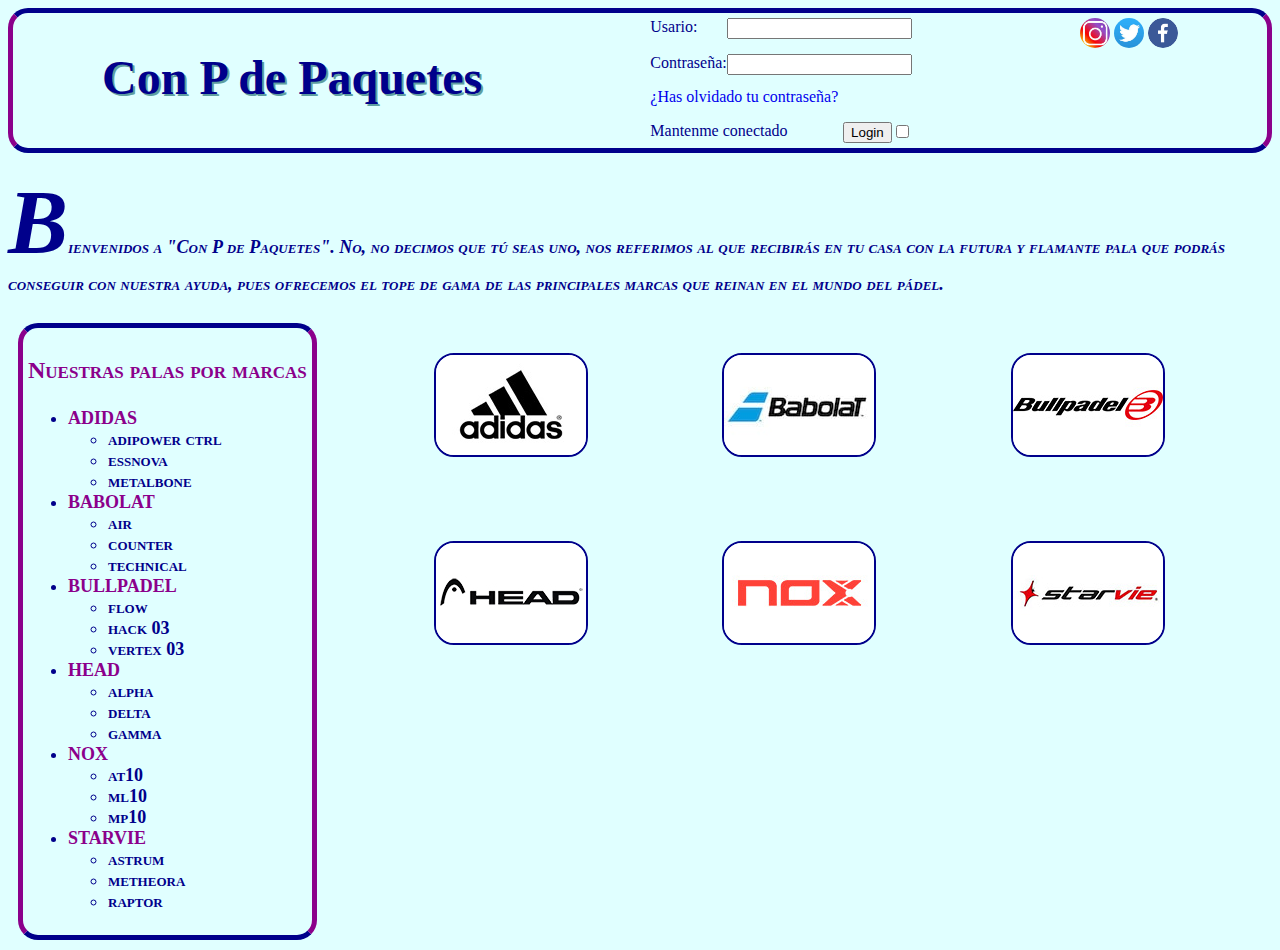
<file: index.html>
<!DOCTYPE html PUBLIC "-//W3C//DTD XHTML 1.0 Strict//EN" "http://www.w3.org/TR/xhtml1/DTD/xhtml1-strict.dtd">
<html xmlns="http://www.w3.org/1999/xhtml">

<head>
  <meta http-equiv="content-type" content="text/html; charset=UTF-8" />
  <title>Con P de Paquetes</title>
  <link href="index.css" rel="stylesheet" type="text/css" title="Color" />
</head>

<body>
  <div class="cabecera">
    <h1>Con P de Paquetes</h1>
    <div class="registro">
      <form> <!--Formulario para inicuar sesión-->
        <label for="name">Usario:</label>
        <input type="name">
        <br /><br />
        <label for="username">Contraseña:</label>
        <input type="password">
        <p><a href="#">¿Has olvidado tu contraseña?</a>

        <div id="login">
          <input type="checkbox"><label class="check" for="checkbox">Mantenme conectado</label>
          <input type="submit" value="Login">
        </div>
      </form>
    </div>
    <div class="redes">
      <a title="instagram" href="#"><img src="imagenes/instagram.jpeg" alt="instagram" /></a>
      <a title="twitter" href="#"><img src="imagenes/twitter.jpeg" alt="twitter" /></a>
      <a title="facebook" href="#"><img src="imagenes/facebook.png" alt="facebook" /></a>
    </div>
  </div>

  <div class="bienvenida">
    <p>Bienvenidos a "Con P de Paquetes". No, no decimos que tú seas uno, nos referimos al que recibirás en tu casa
      con la futura y flamante pala que podrás conseguir con nuestra ayuda, pues ofrecemos el tope de gama de las
      principales marcas que reinan en el mundo del pádel.</p>
  </div>

  <div class="contenido">
    <div class="menu">
      <p>Nuestras palas por marcas</p>
      <ul>
        <li><a href="adidas_palas.html">ADIDAS</a>
          <ul>
            <li>adipower ctrl</li>
            <li>essnova</li>
            <li>metalbone</li>
          </ul>
        </li>
        <li><a href="babolat_palas.html">BABOLAT</a>
          <ul>
            <li>air</li>
            <li>counter</li>
            <li>technical</li>
          </ul>
        </li>
        <li><a href="bullpadel_palas.html">BULLPADEL</a>
          <ul>
            <li>flow</li>
            <li>hack 03</li>
            <li>vertex 03</li>
          </ul>
        </li>
        <li><a href="head_palas.html">HEAD</a>
          <ul>
            <li>alpha</li>
            <li>delta</li>
            <li>gamma</li>
          </ul>
        </li>
        <li><a href="nox_palas.html">NOX</a>
          <ul>
            <li>at10</li>
            <li>ml10</li>
            <li>mp10</li>
          </ul>
        </li>
        <li><a href="starvie_palas.html">STARVIE</a>
          <ul>
            <li>astrum</li>
            <li>metheora</li>
            <li>raptor</li>
          </ul>
        </li>
      </ul>
    </div>

    <div class="bloque1">
      <div class="marca">
        <a title="adidas_palas" href="adidas_palas.html"><img src="imagenes/adidas.jpg" alt="adidas_palas" /></a>
      </div>

      <div class="marca">
        <a title="babolat_palas" href="babolat_palas.html"><img src="imagenes/babolat.jpg" alt="babolat" /></a>
      </div>

      <div class="marca">
        <a title="bullpadel_palas" href="bullpadel_palas.html"><img src="imagenes/bullpadel.jpg" alt="bullpadel" /></a>
      </div>
    </div>

    <div class="bloque2">
      <div class="marca">
        <a title="head_palas" href="head_palas.html"><img src="imagenes/head.jpg" alt="head" /></a>
      </div>

      <div class="marca">
        <a title="nox_palas" href="nox_palas.html"><img src="imagenes/nox.jpg" alt="nox" /></a>
      </div>

      <div class="marca">
        <a title="starvie_palas" href="starvie_palas.html"><img src="imagenes/starvie.jpg" alt="starvie" /></a>
      </div>
    </div>
  </div>
</body>
</file>
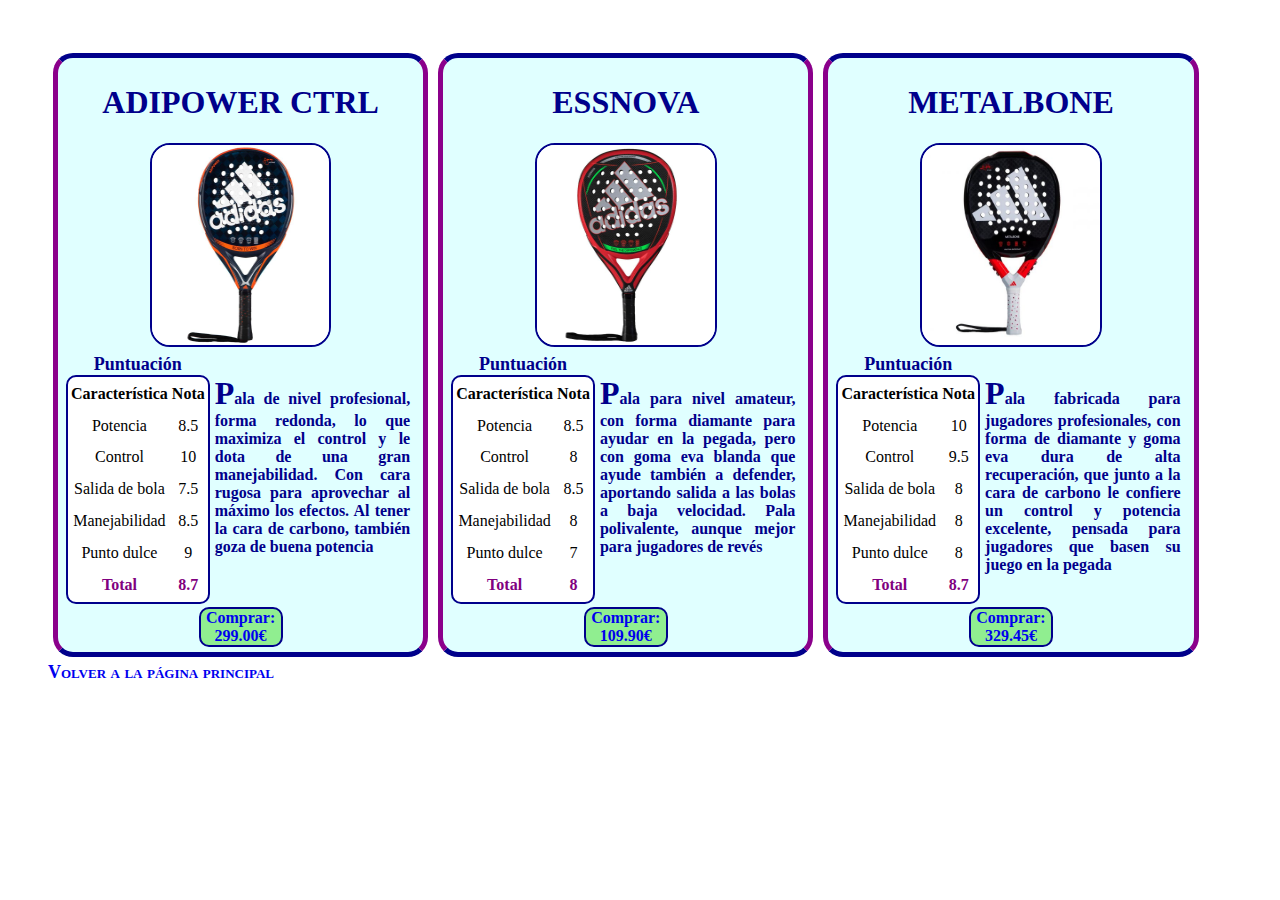
<file: adidas_palas.html>
<!DOCTYPE html PUBLIC "-//W3C//DTD XHTML 1.0 Strict//EN" "http://www.w3.org/TR/xhtml1/DTD/xhtml1-strict.dtd">
<html xmlns="http://www.w3.org/1999/xhtml">
  <head>
    <meta http-equiv="content-type" content="text/html; charset=UTF-8" />
    <title>Palas Adidas</title>
    <link
      href="palas.css"
      rel="stylesheet"
      type="text/css"
      title="Color"
    />
  </head>

  <body>
    <div class="palas">
      <div class="producto">
        <h1 class="nombres">ADIPOWER CTRL</h1>
        <img src="imagenes/adidas_adipower.jpg" name="adipower"/>
        <div class="contenido">
          <table name="adipower">
            <caption>Puntuación</caption>
              <tr>  
                <th>Característica</th>
                <th>Nota</th>
              </tr>

              <tr>
                <td>Potencia</td>
                <td>8.5</td>
              </tr>
            
              <tr>
                <td>Control</td>
                <td>10</td>
              </tr>

              <tr>
                <td>Salida de bola</td>
                <td>7.5</td>
              </tr>

              <tr>
                <td>Manejabilidad</td>
                <td>8.5</td>
              </tr>

              <tr>
                <td>Punto dulce</td>
                <td>9</td>
              </tr>

              <tr>
                <td class="total">Total</td>
                <td class="total">8.7</td>
              </tr>
          </table>
          <div class="descripcion">
            <p>Pala de nivel profesional, forma redonda, lo que maximiza el control y le dota de una gran manejabilidad. Con cara rugosa para aprovechar al máximo los efectos. Al tener la cara de carbono, también goza de buena potencia</p>
          </div>
        </div>
        <div class="precio">
          <a href="#"><span> Comprar: 299.00€</span></a>
        </div>
      </div>

      <div class="producto">
        <h1 class="nombres">ESSNOVA</h1>
        <img src="imagenes/adidas_essnova.jpg" name="essnova"/>
        <div class="contenido">
          <table name="essnova">
            <caption>Puntuación</caption>
              <tr>  
                <th>Característica</th>
                <th>Nota</th>
              </tr>

              <tr>
                <td>Potencia</td>
                <td>8.5</td>
              </tr>
            
              <tr>
                <td>Control</td>
                <td>8</td>
              </tr>

              <tr>
                <td>Salida de bola</td>
                <td>8.5</td>
              </tr>

              <tr>
                <td>Manejabilidad</td>
                <td>8</td>
              </tr>

              <tr>
                <td>Punto dulce</td>
                <td>7</td>
              </tr>

              <tr>
                <td class="total">Total</td>
                <td class="total">8</td>
              </tr>
          </table>
          <div class="descripcion">
            <p>Pala para nivel amateur, con forma diamante para ayudar en la pegada, pero con goma eva blanda que ayude también a defender, aportando salida a las bolas a baja velocidad. Pala polivalente, aunque mejor para jugadores de revés</p>
          </div>
        </div>
        <div class="precio">
          <a href="#"><span>Comprar: 109.90€</span></a>
        </div>
      </div>  

      <div class="producto">
        <h1 class="nombres">METALBONE</h1>
        <img src="imagenes/adidas_metalbone.jpg" name="metalbone"/>
        <div class="contenido">
          <table name="metalbone">
            <caption>Puntuación</caption>
              <tr>  
                <th>Característica</th>
                <th>Nota</th>
              </tr>

              <tr>
                <td>Potencia</td>
                <td>10</td>
              </tr>
            
              <tr>
                <td>Control</td>
                <td>9.5</td>
              </tr>

              <tr>
                <td>Salida de bola</td>
                <td>8</td>
              </tr>

              <tr>
                <td>Manejabilidad</td>
                <td>8</td>
              </tr>

              <tr>
                <td>Punto dulce</td>
                <td>8</td>
              </tr>

              <tr>
                <td class="total">Total</td>
                <td class="total">8.7</td>
              </tr>
          </table>
          <div class="descripcion">
            <p>Pala fabricada para jugadores profesionales, con forma de diamante y goma eva dura de alta recuperación, que junto a la cara de carbono le confiere un control y potencia excelente, pensada para jugadores que basen su juego en la pegada</p>
          </div>
        </div>
        <div class="precio">
          <a href="#"><span>Comprar: 329.45€</span></a>
        </div>
      </div>
      <div class="volver">
        <a href="index.html">Volver a la página principal</a>
      </div>
    </div>  
  </body>
</file>
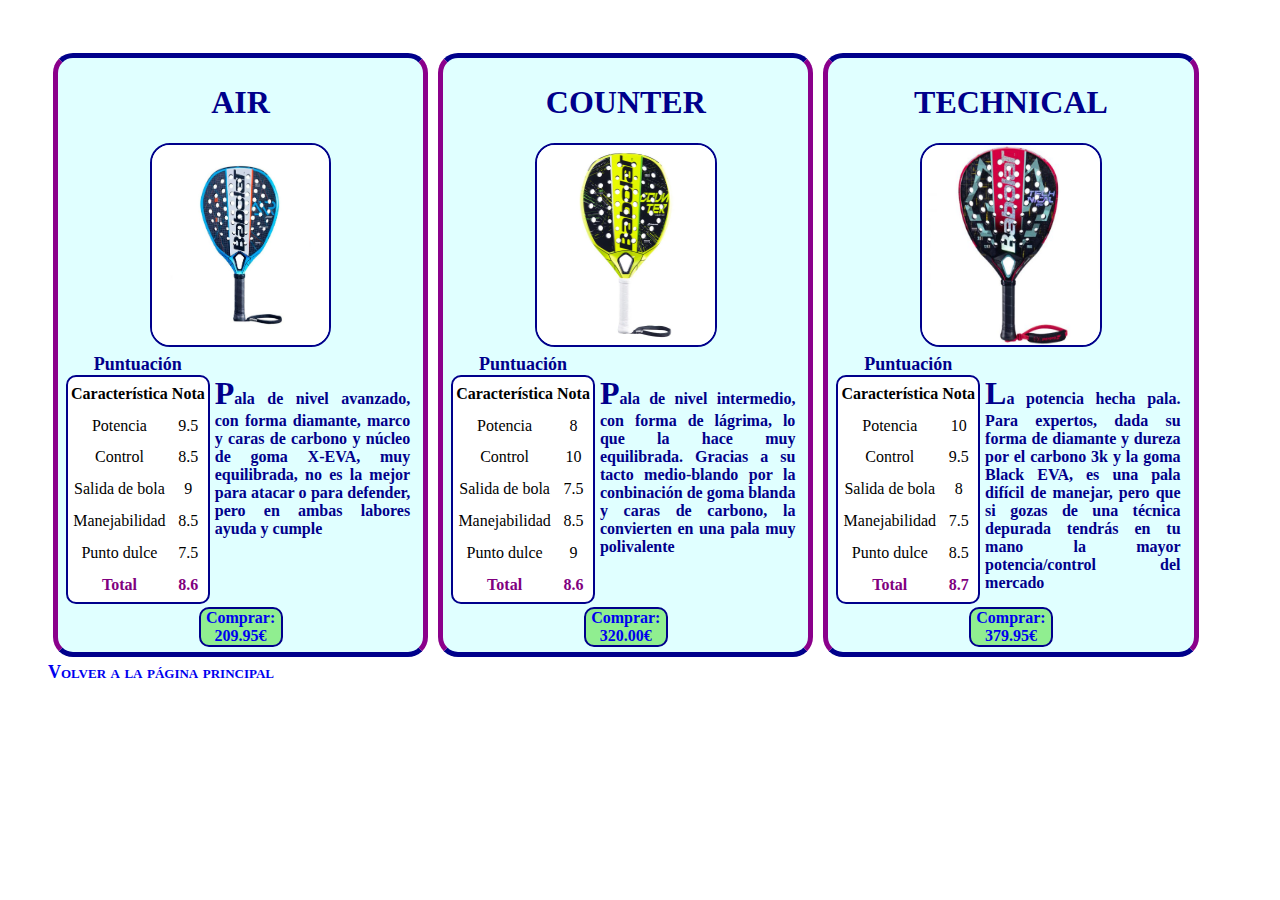
<file: babolat_palas.html>
<!DOCTYPE html PUBLIC "-//W3C//DTD XHTML 1.0 Strict//EN" "http://www.w3.org/TR/xhtml1/DTD/xhtml1-strict.dtd">
<html xmlns="http://www.w3.org/1999/xhtml">
  <head>
    <meta http-equiv="content-type" content="text/html; charset=UTF-8" />
    <title>Palas Babolat</title>
    <link
      href="palas.css"
      rel="stylesheet"
      type="text/css"
      title="Color"
    />
  </head>

  <body>
    <div class="palas">
      <div class="producto">
        <h1 class="nombres">AIR</h1>
        <img src="imagenes/babolat_air.jpg" name="air"/>
        <div class="contenido">
          <table name="air">
            <caption>Puntuación</caption>
              <tr>  
                <th>Característica</th>
                <th>Nota</th>
              </tr>

              <tr>
                <td>Potencia</td>
                <td>9.5</td>
              </tr>
            
              <tr>
                <td>Control</td>
                <td>8.5</td>
              </tr>

              <tr>
                <td>Salida de bola</td>
                <td>9</td>
              </tr>

              <tr>
                <td>Manejabilidad</td>
                <td>8.5</td>
              </tr>

              <tr>
                <td>Punto dulce</td>
                <td>7.5</td>
              </tr>

              <tr>
                <td class="total">Total</td>
                <td class="total">8.6</td>
              </tr>
          </table>
          <div class="descripcion">
            <p>Pala de nivel avanzado, con forma diamante, marco y caras de carbono y núcleo de goma X-EVA, muy equilibrada, no es la mejor para atacar o para defender, pero en ambas labores ayuda y cumple</p>
          </div>
        </div>
        <div class="precio">
          <a href="#"><span>Comprar: 209.95€</span></a>
        </div>
      </div>

      <div class="producto">
        <h1 class="nombres">COUNTER</h1>
        <img src="imagenes/babolat_counter_vertuo.jpg" name="counter"/>
        <div class="contenido">
          <table name="counter">
            <caption>Puntuación</caption>
              <tr>  
                <th>Característica</th>
                <th>Nota</th>
              </tr>

              <tr>
                <td>Potencia</td>
                <td>8</td>
              </tr>
            
              <tr>
                <td>Control</td>
                <td>10</td>
              </tr>

              <tr>
                <td>Salida de bola</td>
                <td>7.5</td>
              </tr>

              <tr>
                <td>Manejabilidad</td>
                <td>8.5</td>
              </tr>

              <tr>
                <td>Punto dulce</td>
                <td>9</td>
              </tr>

              <tr>
                <td class="total">Total</td>
                <td class="total">8.6</td>
              </tr>
          </table>
          <div class="descripcion">
            <p>Pala de nivel intermedio, con forma de lágrima, lo que la hace muy equilibrada. Gracias a su tacto medio-blando por la conbinación de goma blanda y caras de carbono, la convierten en una pala muy polivalente</p>
          </div>
        </div>
        <div class="precio">
          <a href="#"><span>Comprar: 320.00€</span></a>
        </div>
      </div>

      <div class="producto">
        <h1 class="nombres">TECHNICAL</h1>
        <img src="imagenes/babolat_technical_viper.jpg" name="technical"/>
        <div class="contenido">
          <table name="technical">
            <caption>Puntuación</caption>
              <tr>  
                <th>Característica</th>
                <th>Nota</th>
              </tr>

              <tr>
                <td>Potencia</td>
                <td>10</td>
              </tr>
            
              <tr>
                <td>Control</td>
                <td>9.5</td>
              </tr>

              <tr>
                <td>Salida de bola</td>
                <td>8</td>
              </tr>

              <tr>
                <td>Manejabilidad</td>
                <td>7.5</td>
              </tr>

              <tr>
                <td>Punto dulce</td>
                <td>8.5</td>
              </tr>

              <tr>
                <td class="total">Total</td>
                <td class="total">8.7</td>
              </tr>
          </table>
          <div class="descripcion">
            <p>La potencia hecha pala. Para expertos, dada su forma de diamante y dureza por el carbono 3k y la goma Black EVA, es una pala difícil de manejar, pero que si gozas de una técnica depurada tendrás en tu mano la mayor potencia/control del mercado</p>
          </div>
        </div>
        <div class="precio">
          <a href="#"><span>Comprar: 379.95€</span></a>
        </div>
      </div>
      <div class="volver">
        <a href="index.html">Volver a la página principal</a>
      </div>
    </div>
  </body>
</file>
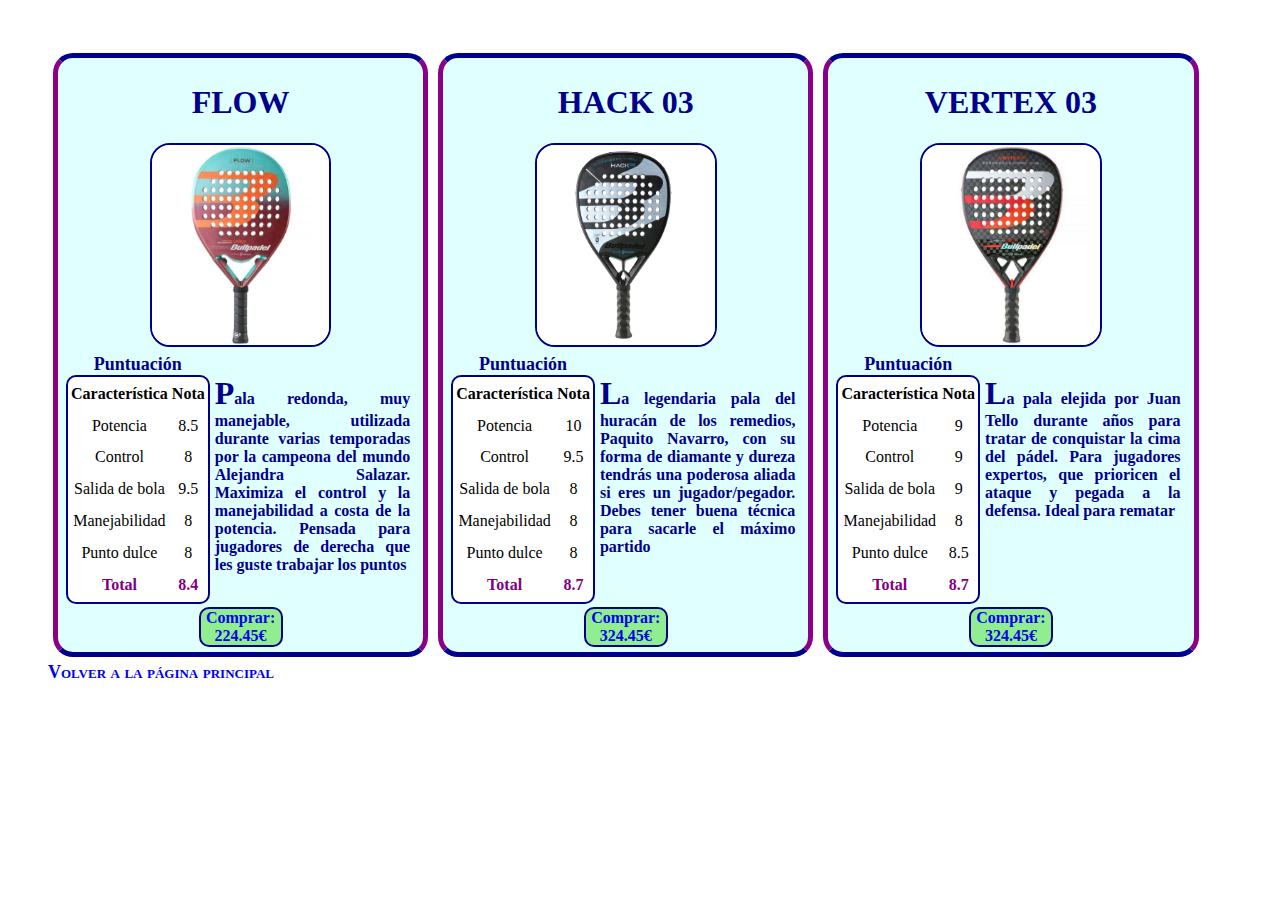
<file: bullpadel_palas.html>
<!DOCTYPE html PUBLIC "-//W3C//DTD XHTML 1.0 Strict//EN" "http://www.w3.org/TR/xhtml1/DTD/xhtml1-strict.dtd">
<html xmlns="http://www.w3.org/1999/xhtml">
  <head>
    <meta http-equiv="content-type" content="text/html; charset=UTF-8" />
    <title>Palas Bullpadel</title>
    <link
      href="palas.css"
      rel="stylesheet"
      type="text/css"
      title="Color"
    />
  </head>

  <body>
    <div class="palas">
      <div class="producto">
        <h1 class="nombres">FLOW</h1>
        <img src="imagenes/bullpadel_flow.jpg" name="flow"/>
        <div class="contenido">
          <table name="flow">
            <caption>Puntuación</caption>
              <tr>  
                <th>Característica</th>
                <th>Nota</th>
              </tr>

              <tr>
                <td>Potencia</td>
                <td>8.5</td>
              </tr>
            
              <tr>
                <td>Control</td>
                <td>8</td>
              </tr>

              <tr>
                <td>Salida de bola</td>
                <td>9.5</td>
              </tr>

              <tr>
                <td>Manejabilidad</td>
                <td>8</td>
              </tr>

              <tr>
                <td>Punto dulce</td>
                <td>8</td>
              </tr>

              <tr>
                <td class="total">Total</td>
                <td class="total">8.4</td>
              </tr>
          </table>
          <div class="descripcion">
            <p>Pala redonda, muy manejable, utilizada durante varias temporadas por la campeona del mundo Alejandra Salazar. Maximiza el control y la manejabilidad a costa de la potencia. Pensada para jugadores de derecha que les guste trabajar los puntos</p>
          </div>
        </div>
        <div class="precio">
          <a href="#"><span>Comprar: 224.45€</span></a>
        </div>
      </div>

      <div class="producto">
        <h1 class="nombres">HACK 03</h1>
        <img src="imagenes/bullpadel_hack03.jpg" name="hack03"/>
        <div class="contenido">
          <table name="hack03">
            <caption>Puntuación</caption>
              <tr>  
                <th>Característica</th>
                <th>Nota</th>
              </tr>

              <tr>
                <td>Potencia</td>
                <td>10</td>
              </tr>
            
              <tr>
                <td>Control</td>
                <td>9.5</td>
              </tr>

              <tr>
                <td>Salida de bola</td>
                <td>8</td>
              </tr>

              <tr>
                <td>Manejabilidad</td>
                <td>8</td>
              </tr>

              <tr>
                <td>Punto dulce</td>
                <td>8</td>
              </tr>

              <tr>
                <td class="total">Total</td>
                <td class="total">8.7</td>
              </tr>
          </table>
          <div class="descripcion">
            <p>La legendaria pala del huracán de los remedios, Paquito Navarro, con su forma de diamante y dureza tendrás una poderosa aliada si eres un jugador/pegador. Debes tener buena técnica para sacarle el máximo partido</p>
          </div>
        </div>
        <div class="precio">
          <a href="#"><span>Comprar: 324.45€</span></a>
        </div>
      </div>

      <div class="producto">
        <h1 class="nombres">VERTEX 03</h1>
        <img src="imagenes/bullpadel_vertex03.jpg" name="vertex03"/>
        <div class="contenido">
          <table name="vertex03">
            <caption>Puntuación</caption>
              <tr>  
                <th>Característica</th>
                <th>Nota</th>
              </tr>

              <tr>
                <td>Potencia</td>
                <td>9</td>
              </tr>
            
              <tr>
                <td>Control</td>
                <td>9</td>
              </tr>

              <tr>
                <td>Salida de bola</td>
                <td>9</td>
              </tr>

              <tr>
                <td>Manejabilidad</td>
                <td>8</td>
              </tr>

              <tr>
                <td>Punto dulce</td>
                <td>8.5</td>
              </tr>

              <tr>
                <td class="total">Total</td>
                <td class="total">8.7</td>
              </tr>
          </table>
          <div class="descripcion">
            <p>La pala elejida por Juan Tello durante años para tratar de conquistar la cima del pádel. Para jugadores expertos, que prioricen el ataque y pegada a la defensa. Ideal para rematar</p>
          </div>
        </div>
        <div class="precio">
          <a href="#"><span>Comprar: 324.45€</span></a>
        </div>
      </div>
      <div class="volver">
        <a href="index.html">Volver a la página principal</a>
      </div>
    </div>  
  </body>
</file>
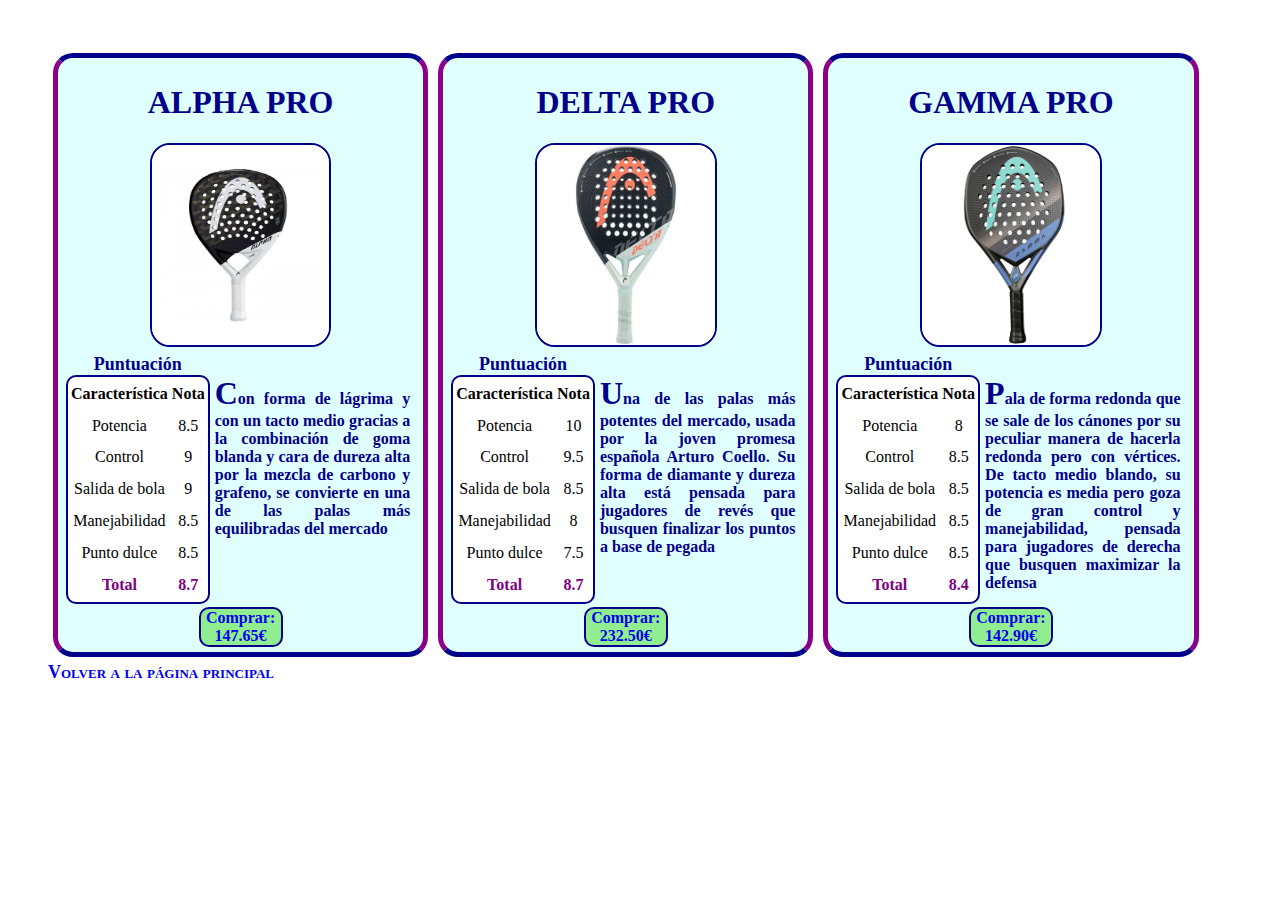
<file: head_palas.html>
<!DOCTYPE html PUBLIC "-//W3C//DTD XHTML 1.0 Strict//EN" "http://www.w3.org/TR/xhtml1/DTD/xhtml1-strict.dtd">
<html xmlns="http://www.w3.org/1999/xhtml">
  <head>
    <meta http-equiv="content-type" content="text/html; charset=UTF-8" />
    <title>Palas Head</title>
    <link
      href="palas.css"
      rel="stylesheet"
      type="text/css"
      title="Color"
    />
  </head>

  <body>
    <div class="palas">
      <div class="producto">
        <h1 class="nombres">ALPHA PRO</h1>
        <img src="imagenes/head_alpha.jpg" name="alpha"/>
        <div class="contenido">
          <table name="alpha">
            <caption>Puntuación</caption>
              <tr>  
                <th>Característica</th>
                <th>Nota</th>
              </tr>

              <tr>
                <td>Potencia</td>
                <td>8.5</td>
              </tr>
            
              <tr>
                <td>Control</td>
                <td>9</td>
              </tr>

              <tr>
                <td>Salida de bola</td>
                <td>9</td>
              </tr>

              <tr>
                <td>Manejabilidad</td>
                <td>8.5</td>
              </tr>

              <tr>
                <td>Punto dulce</td>
                <td>8.5</td>
              </tr>

              <tr>
                <td class="total">Total</td>
                <td class="total">8.7</td>
              </tr>
          </table>
          <div class="descripcion">
            <p>Con forma de lágrima y con un tacto medio gracias a la combinación de goma blanda y cara de dureza alta por la mezcla de carbono y grafeno, se convierte en una de las palas más equilibradas del mercado</p>
          </div>
        </div>
        <div class="precio">
          <a href="#"><span>Comprar: 147.65€</span></a>
        </div>
      </div>

      <div class="producto">
        <h1 class="nombres">DELTA PRO</h1>
        <img src="imagenes/head_delta.jpg" name="delta"/>
        <div class="contenido">
          <table name="delta">
            <caption>Puntuación</caption>
              <tr>  
                <th>Característica</th>
                <th>Nota</th>
              </tr>

              <tr>
                <td>Potencia</td>
                <td>10</td>
              </tr>
            
              <tr>
                <td>Control</td>
                <td>9.5</td>
              </tr>

              <tr>
                <td>Salida de bola</td>
                <td>8.5</td>
              </tr>

              <tr>
                <td>Manejabilidad</td>
                <td>8</td>
              </tr>

              <tr>
                <td>Punto dulce</td>
                <td>7.5</td>
              </tr>

              <tr>
                <td class="total">Total</td>
                <td class="total">8.7</td>
              </tr>
          </table>
          <div class="descripcion">
            <p>Una de las palas más potentes del mercado, usada por la joven promesa española Arturo Coello. Su forma de diamante y dureza alta está pensada para jugadores de revés que busquen finalizar los puntos a base de pegada</p>
          </div>
        </div>
        <div class="precio">
          <a href="#"><span>Comprar: 232.50€</span></a>
        </div>
      </div>

      <div class="producto">
        <h1 class="nombres">GAMMA PRO</h1>
        <img src="imagenes/head_gamma.jpg" name="gamma"/>
        <div class="contenido">
          <table name="gamma">
            <caption>Puntuación</caption>
              <tr>  
                <th>Característica</th>
                <th>Nota</th>
              </tr>

              <tr>
                <td>Potencia</td>
                <td>8</td>
              </tr>
            
              <tr>
                <td>Control</td>
                <td>8.5</td>
              </tr>

              <tr>
                <td>Salida de bola</td>
                <td>8.5</td>
              </tr>

              <tr>
                <td>Manejabilidad</td>
                <td>8.5</td>
              </tr>

              <tr>
                <td>Punto dulce</td>
                <td>8.5</td>
              </tr>

              <tr>
                <td class="total">Total</td>
                <td class="total">8.4</td>
              </tr>
          </table>
          <div class="descripcion">
            <p>Pala de forma redonda que se sale de los cánones por su peculiar manera de hacerla redonda pero con vértices. De tacto medio blando, su potencia es media pero goza de gran control y manejabilidad, pensada para jugadores de derecha que busquen maximizar la defensa</p>
          </div>
        </div>
        <div class="precio">
          <a href="#"><span>Comprar: 142.90€</span></a>
        </div>
      </div>
      <div class="volver">
        <a href="index.html">Volver a la página principal</a>
      </div>
    </div>  
  </body>
</file>
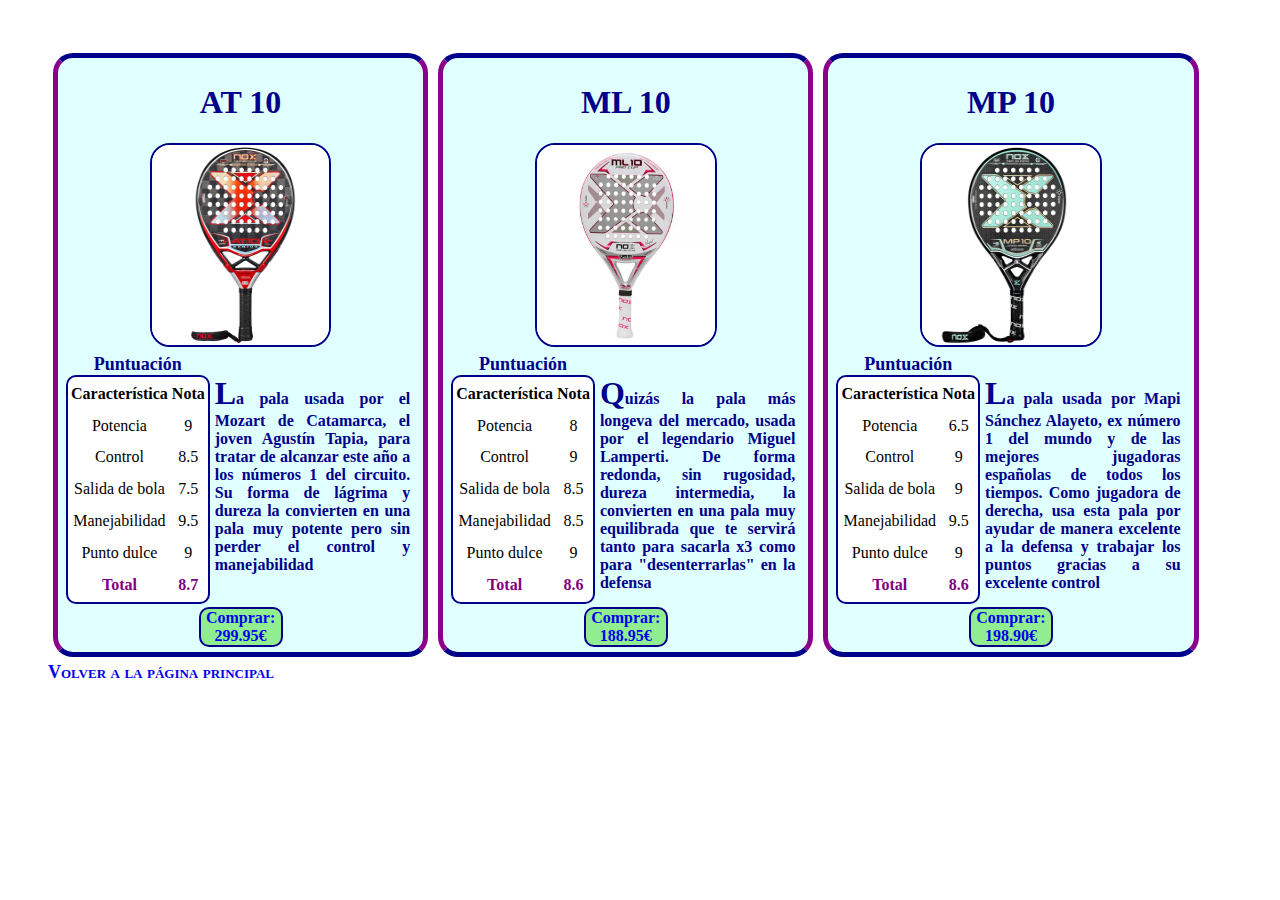
<file: nox_palas.html>
<!DOCTYPE html PUBLIC "-//W3C//DTD XHTML 1.0 Strict//EN" "http://www.w3.org/TR/xhtml1/DTD/xhtml1-strict.dtd">
<html xmlns="http://www.w3.org/1999/xhtml">
  <head>
    <meta http-equiv="content-type" content="text/html; charset=UTF-8" />
    <title>Palas Nox</title>
    <link
      href="palas.css"
      rel="stylesheet"
      type="text/css"
      title="Color"
    />
  </head>

  <body>
    <div class="palas">
      <div class="producto">
        <h1 class="nombres">AT 10</h1>
        <img src="imagenes/nox_at10.jpg" name="at10"/>
        <div class="contenido">
          <table name="at10">
            <caption>Puntuación</caption>
              <tr>  
                <th>Característica</th>
                <th>Nota</th>
              </tr>

              <tr>
                <td>Potencia</td>
                <td>9</td>
              </tr>
            
              <tr>
                <td>Control</td>
                <td>8.5</td>
              </tr>

              <tr>
                <td>Salida de bola</td>
                <td>7.5</td>
              </tr>

              <tr>
                <td>Manejabilidad</td>
                <td>9.5</td>
              </tr>

              <tr>
                <td>Punto dulce</td>
                <td>9</td>
              </tr>

              <tr>
                <td class="total">Total</td>
                <td class="total">8.7</td>
              </tr>
          </table>
          <div class="descripcion">
            <p>La pala usada por el Mozart de Catamarca, el joven Agustín Tapia, para tratar de alcanzar este año a los números 1 del circuito. Su forma de lágrima y dureza la convierten en una pala muy potente pero sin perder el control y manejabilidad</p>
          </div>
        </div>
        <div class="precio">
          <a href="#"><span>Comprar: 299.95€</span></a>
        </div>
      </div>

      <div class="producto">
        <h1 class="nombres">ML 10</h1>
        <img src="imagenes/nox_ml10.jpg" name="ml10"/>
        <div class="contenido">
          <table name="ml10">
            <caption>Puntuación</caption>
              <tr>  
                <th>Característica</th>
                <th>Nota</th>
              </tr>

              <tr>
                <td>Potencia</td>
                <td>8</td>
              </tr>
            
              <tr>
                <td>Control</td>
                <td>9</td>
              </tr>

              <tr>
                <td>Salida de bola</td>
                <td>8.5</td>
              </tr>

              <tr>
                <td>Manejabilidad</td>
                <td>8.5</td>
              </tr>

              <tr>
                <td>Punto dulce</td>
                <td>9</td>
              </tr>

              <tr>
                <td class="total">Total</td>
                <td class="total">8.6</td>
              </tr>
          </table>
          <div class="descripcion">
            <p>Quizás la pala más longeva del mercado, usada por el legendario Miguel Lamperti. De forma redonda, sin rugosidad, dureza intermedia, la convierten en una pala muy equilibrada que te servirá tanto para sacarla x3 como para "desenterrarlas" en la defensa</p>
          </div>
        </div>
        <div class="precio">
          <a href="#"><span>Comprar: 188.95€</span></a>
        </div>
      </div>

      <div class="producto">
        <h1 class="nombres">MP 10</h1>
        <img src="imagenes/nox_mp10.jpg" name="mp10"/>
        <div class="contenido">
          <table name="mp10">
            <caption>Puntuación</caption>
              <tr>  
                <th>Característica</th>
                <th>Nota</th>
              </tr>

              <tr>
                <td>Potencia</td>
                <td>6.5</td>
              </tr>
            
              <tr>
                <td>Control</td>
                <td>9</td>
              </tr>

              <tr>
                <td>Salida de bola</td>
                <td>9</td>
              </tr>

              <tr>
                <td>Manejabilidad</td>
                <td>9.5</td>
              </tr>

              <tr>
                <td>Punto dulce</td>
                <td>9</td>
              </tr>

              <tr>
                <td class="total">Total</td>
                <td class="total">8.6</td>
              </tr>
          </table>
          <div class="descripcion">
            <p>La pala usada por Mapi Sánchez Alayeto, ex número 1 del mundo y de las mejores jugadoras españolas de todos los tiempos. Como jugadora de derecha, usa esta pala por ayudar de manera excelente a la defensa y trabajar los puntos gracias a su excelente control</p>
          </div>
        </div>
        <div class="precio">
          <a href="#"><span>Comprar: 198.90€</span></a>
        </div>
      </div>
      <div class="volver">
        <a href="index.html">Volver a la página principal</a>
      </div>
    </div>  
  </body>
</file>
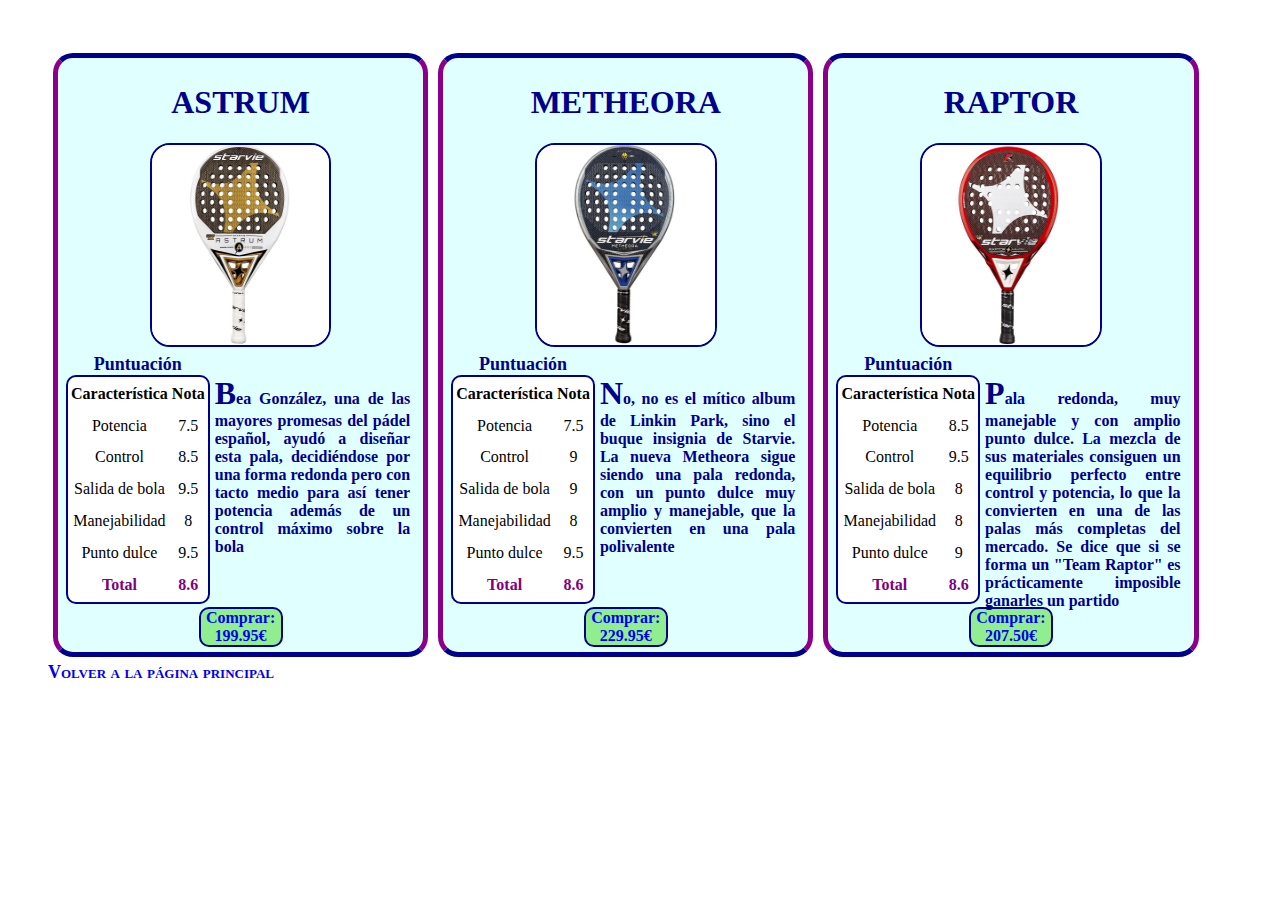
<file: starvie_palas.html>
<!DOCTYPE html PUBLIC "-//W3C//DTD XHTML 1.0 Strict//EN" "http://www.w3.org/TR/xhtml1/DTD/xhtml1-strict.dtd">
<html xmlns="http://www.w3.org/1999/xhtml">
  <head>
    <meta http-equiv="content-type" content="text/html; charset=UTF-8" />
    <title>Palas Starvie</title>
    <link
      href="palas.css"
      rel="stylesheet"
      type="text/css"
      title="Color"
    />
  </head>

  <body>
    <div class="palas">
      <div class="producto">
        <h1 class="nombres">ASTRUM</h1>
        <img src="imagenes/starvie_astrum.jpg" name="astrum"/>
        <div class="contenido">
          <table name="astrum">
            <caption>Puntuación</caption>
              <tr>  
                <th>Característica</th>
                <th>Nota</th>
              </tr>

              <tr>
                <td>Potencia</td>
                <td>7.5</td>
              </tr>
            
              <tr>
                <td>Control</td>
                <td>8.5</td>
              </tr>

              <tr>
                <td>Salida de bola</td>
                <td>9.5</td>
              </tr>

              <tr>
                <td>Manejabilidad</td>
                <td>8</td>
              </tr>

              <tr>
                <td>Punto dulce</td>
                <td>9.5</td>
              </tr>

              <tr>
                <td class="total">Total</td>
                <td class="total">8.6</td>
              </tr>
          </table>
          <div class="descripcion">
            <p>Bea González, una de las mayores promesas del pádel español, ayudó a diseñar esta pala, decidiéndose por una forma redonda pero con tacto medio para así tener potencia además de un control máximo sobre la bola</p>
          </div>
        </div>
        <div class="precio">
          <a href="#"><span>Comprar: 199.95€</span></a>
        </div>
      </div>

      <div class="producto">
        <h1 class="nombres">METHEORA</h1>
        <img src="imagenes/starvie_metheora.jpg" name="metheora"/>
        <div class="contenido">
          <table name="metheora">
            <caption>Puntuación</caption>
              <tr>  
                <th>Característica</th>
                <th>Nota</th>
              </tr>

              <tr>
                <td>Potencia</td>
                <td>7.5</td>
              </tr>
            
              <tr>
                <td>Control</td>
                <td>9</td>
              </tr>

              <tr>
                <td>Salida de bola</td>
                <td>9</td>
              </tr>

              <tr>
                <td>Manejabilidad</td>
                <td>8</td>
              </tr>

              <tr>
                <td>Punto dulce</td>
                <td>9.5</td>
              </tr>

              <tr>
                <td class="total">Total</td>
                <td class="total">8.6</td>
              </tr>
          </table>
          <div class="descripcion">
            <p>No, no es el mítico album de Linkin Park, sino el buque insignia de Starvie. La nueva Metheora sigue siendo una pala redonda, con un punto dulce muy amplio y manejable, que la convierten en una pala polivalente</p>
          </div>
        </div>
        <div class="precio">
          <a href="#"><span>Comprar: 229.95€</span></a>
        </div>
      </div>

      <div class="producto">
        <h1 class="nombres">RAPTOR</h1>
        <img src="imagenes/starvie_raptor.jpg" name="raptor"/>
        <div class="contenido">
          <table name="raptor">
            <caption>Puntuación</caption>
              <tr>  
                <th>Característica</th>
                <th>Nota</th>
              </tr>

              <tr>
                <td>Potencia</td>
                <td>8.5</td>
              </tr>
            
              <tr>
                <td>Control</td>
                <td>9.5</td>
              </tr>

              <tr>
                <td>Salida de bola</td>
                <td>8</td>
              </tr>

              <tr>
                <td>Manejabilidad</td>
                <td>8</td>
              </tr>

              <tr>
                <td>Punto dulce</td>
                <td>9</td>
              </tr>

              <tr>
                <td class="total">Total</td>
                <td class="total">8.6</td>
              </tr>
          </table>
          <div class="descripcion">
            <p>Pala redonda, muy manejable y con amplio punto dulce. La mezcla de sus materiales consiguen un equilibrio perfecto entre control y potencia, lo que la convierten en una de las palas más completas del mercado. Se dice que si se forma un "Team Raptor" es prácticamente imposible ganarles un partido</p>
          </div>
        </div>
        <div class="precio">
          <a href="#"><span>Comprar: 207.50€</span></a>
        </div>
      </div>
      <div class="volver">
        <a href="index.html">Volver a la página principal</a>
      </div>
    </div>
  </body>
</file>
<file: index.css>
body{
    background-color: lightcyan;
}

h1{
    text-align: center;
    color: darkblue;
    text-shadow: 2px 2px cadetblue;
    font-size: 300%;
}

.cabecera{
    display: flex;
    justify-content: space-around;
    color: darkblue;
    border: 5px solid;
    border-color: darkblue darkmagenta;
    background-color: lightcyan;
    border-radius: 20px;
    padding: 5px;
}

.registro input {
    float: right;
}

.redes img{
    width: 30px;
    height: 30px;
    border-radius: 20px;
}

.marca img{
    border-radius: 20px;
    border: 2px solid darkblue;
}

.bienvenida{
    font-size: large;
    font-weight: bold;
    color: darkblue;
    font-style: italic;
    font-variant: small-caps;
}

.bienvenida p::first-letter{
    font-size: 500%;
}

.menu{
    color: darkblue;
    font-variant: small-caps;
    font-size: large;
    font-weight: bold;
    border: 5px solid;
    border-color: darkblue darkmagenta;
    border-radius: 20px;
    padding: 5px;
}

.menu p{
    color: darkmagenta;
    font-size: x-large;
}

.menu a{
    color: darkmagenta
}

.contenido .menu{
    float: left;
    margin: 10px;
}

.contenido .bloque1 .bloque2{
    float: left;
    margin: 10px;
}

.bloque1{
    display: flex;                                                     /*Para que las cajas no queden en vertical*/
    padding: 40px;              
    justify-content: space-around;                                       /*Para que los elementos estén separados*/
    overflow: hidden;
}

.bloque2{
    display: flex;                      
    padding: 40px;
    justify-content: space-around;
    overflow: hidden;
}

a:link, a:visited, a:hover, a:active{                                         /*Quitar el subrayado de los enlaces*/
    text-decoration: none;
}

.marca:hover {       /*Para hacer zoom*/
    transform: scale(1.5); 
    transition: transform .5s;                                      /*Para que el zoom no sea brusco, sino gradual*/
}
</file>
<file: palas.css>
.nombres{
    color: darkblue;
    text-align: center;
}

.palas{
    padding: 40px;
}

img{
    width: 50%;
    height: 200px;
    border-radius: 20px;
    border: 2px solid darkblue;
}

.producto{
    border-radius: 20px;
    border: 5px solid;
    border-color: darkblue darkmagenta;
    width: 30%;
    background-color: lightcyan;
    float: left;
    margin: 5px;
    box-sizing: content-box 600px;
    padding: 5px;
    text-align: center;
    overflow: hidden;       /*Para que la descripción del producto no se salga en caso de minimizar la ventana*/
}

.contenido{
    float: left;
    display: flex;
    padding: 3px;
    height: 250px;
}

table{
    border: 2px solid darkblue;
    border-radius: 10px;
    background-color: white;
}

.descripcion{
    color: darkblue;
    font-weight: bold;
    text-align: justify;
    padding: 5px;
}

p::first-letter{
    font-size: 200%;
}

.total{
    font-weight: bold;
    color: purple;
}

caption{
    color: darkblue;
    font-size: large;
    font-weight: bold;
}

.volver{
    font-size: large;
    font-weight: bold;
    font-variant: small-caps;
    color: darkblue;
    clear: both;
}

.precio{
    color: purple;
    font-weight: bold;
    border: 2px solid darkblue;
    background-color: lightgreen;
    clear: both;
    border-radius: 10px;
    width: 80px;
    margin:0px auto /*Para centrar el contenido*/
}

.precio:hover{
    transform: scale(1.2); 
    transition: transform .5s;
}

a:link, a:visited{          /*Quitar el subrayado de los enlaces*/
    text-decoration: none;
}
</file>
